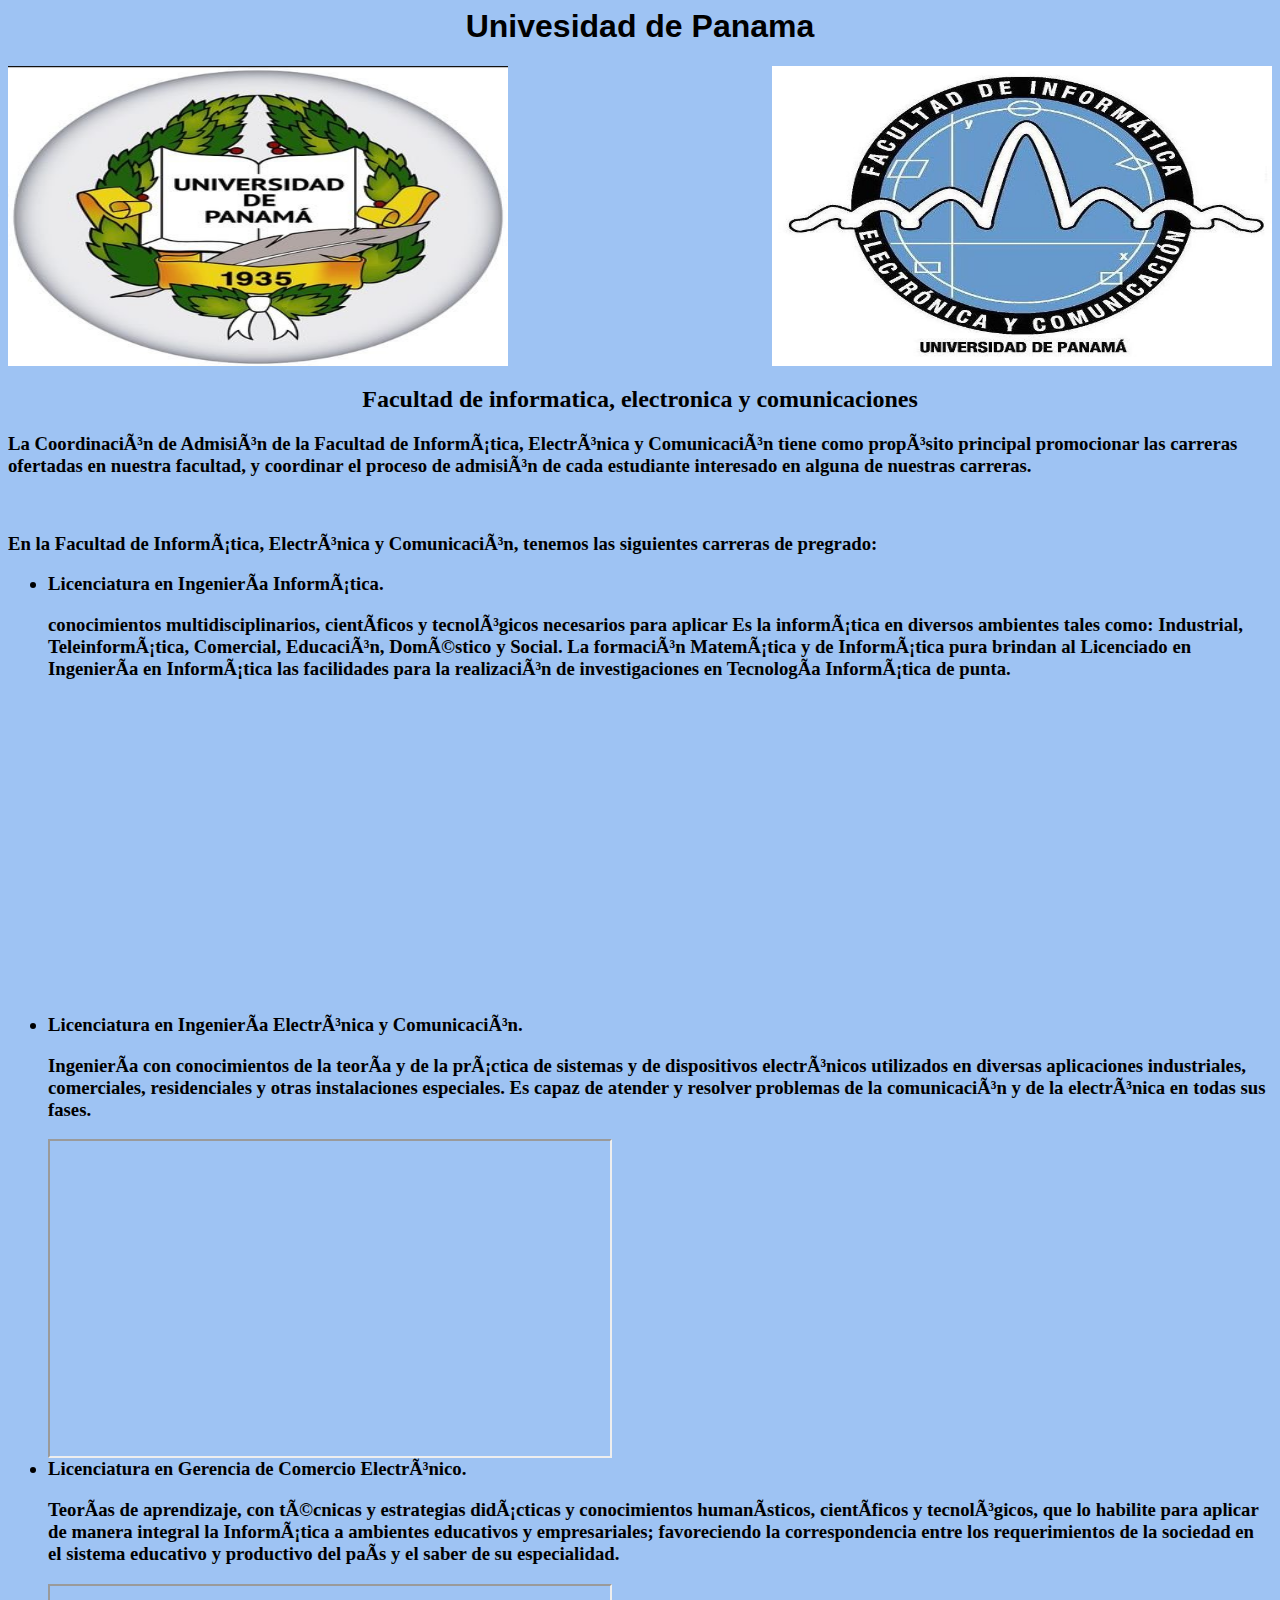
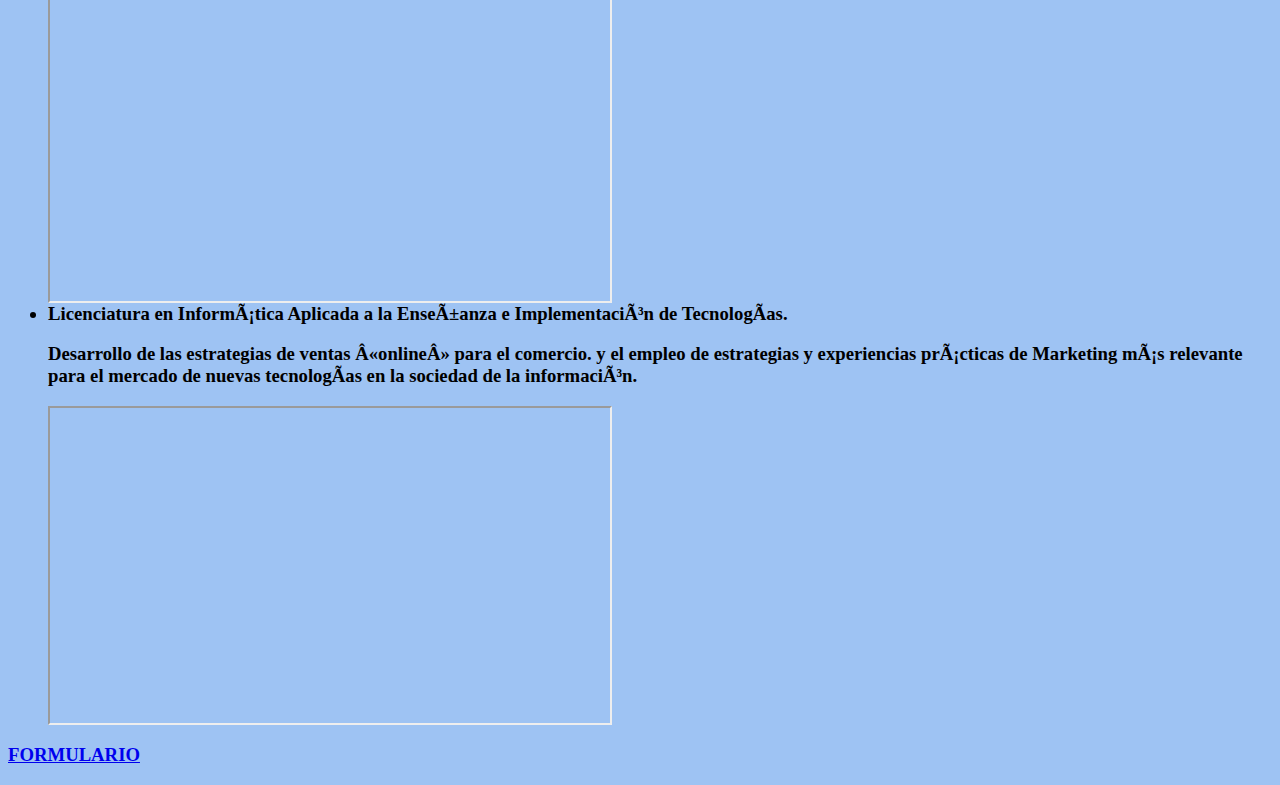
<file: index.html>
<html lang="es-ES">
<head>
    <meta charset="ult-8">
    <title> Pagina Principal</title>
    <link rel="stylesheet" href="uni.css">    
</head>
<body>
    <h1 align=center>Univesidad de Panama </h1>
    <img  src="pana.jpg" width="500" height="300">  </a> 
    <img  src="pana2.png" align=right width="500" height="300">  </a> 
    <h2> <b>Facultad de informatica, electronica y comunicaciones </b>  </h2>
    <h3>La Coordinación de Admisión de la Facultad de Informática, 
        Electrónica y Comunicación tiene como propósito principal promocionar las carreras ofertadas en nuestra facultad,
         y coordinar el proceso de admisión de cada estudiante interesado en alguna de nuestras carreras.</h3>
         <br>
    <h3> En la Facultad de Informática, Electrónica y Comunicación, tenemos las siguientes carreras de pregrado:
     <ul>
        <li>Licenciatura en Ingeniería Informática.</li>
        
        

        <p>conocimientos multidisciplinarios, científicos y tecnológicos necesarios para aplicar 
            Es la informática en diversos ambientes tales como: Industrial, Teleinformática, Comercial, Educación,
             Doméstico y Social.
            
            La formación Matemática y de Informática pura brindan al Licenciado en Ingeniería en Informática las facilidades para la realización de investigaciones en Tecnología Informática de punta.</p>
            <iframe width="560" height="315" src="https://www.youtube.com/embed/WmE3DA71FIY?autoplay=1&mute=1" title="YouTube video player" frameborder="0"
            ></iframe>
            <li>Licenciatura en Ingeniería Electrónica y Comunicación. </li>
        <p>Ingeniería con conocimientos de la teoría y de la práctica de sistemas y de dispositivos electrónicos 
            utilizados en diversas aplicaciones industriales, comerciales, residenciales y otras instalaciones especiales.
             Es capaz de atender y resolver problemas de la comunicación y de la electrónica en todas sus fases.</p>
             <iframe width="560" height="315" src="https://www.youtube.com/embed/QfmYQFgEOTc?autoplay=1&mute=1"   ></iframe>
        <li>Licenciatura en Gerencia de Comercio Electrónico.</li>

        <p> Teorías de aprendizaje, con técnicas y estrategias didácticas y conocimientos humanísticos, científicos y tecnológicos, que lo habilite para aplicar de manera integral la Informática a ambientes educativos y empresariales; favoreciendo la correspondencia entre los requerimientos de la 
            sociedad en el sistema educativo y productivo del país y el saber de su especialidad.</p>
            <iframe width="560" height="315" src="https://www.youtube.com/embed/3f7tTt0oToM?playlist=3f7tTt0oToM&loop=1"></iframe>
       <li> Licenciatura en Informática Aplicada a la Enseñanza e Implementación de Tecnologías.</li>
       <p>Desarrollo de las estrategias de ventas «online» para el comercio. y el empleo de estrategias y experiencias
         prácticas de Marketing más relevante para el mercado de nuevas tecnologías en la sociedad de la información.</p>
         <iframe width="560" height="315" src="https://www.youtube.com/embed/hADrR4Vc61U?controls=0"></iframe>
        </ul>
        
              <a  href="formu3.html"> FORMULARIO   </a> 
    </h3>
    
</body>
</html>

    <h3>

    </h3>
</file>
<file: uni.css>
label.checkbox-inline{
    color: rgb(22, 22, 3);

    }
video center{ center
}
body{
    background-color: rgb(158, 195, 243);
}
h1{
    color: black;
    font-family: helvetica;
    text-align: center;
}
h2{
    text-align: center;
}
</file>
